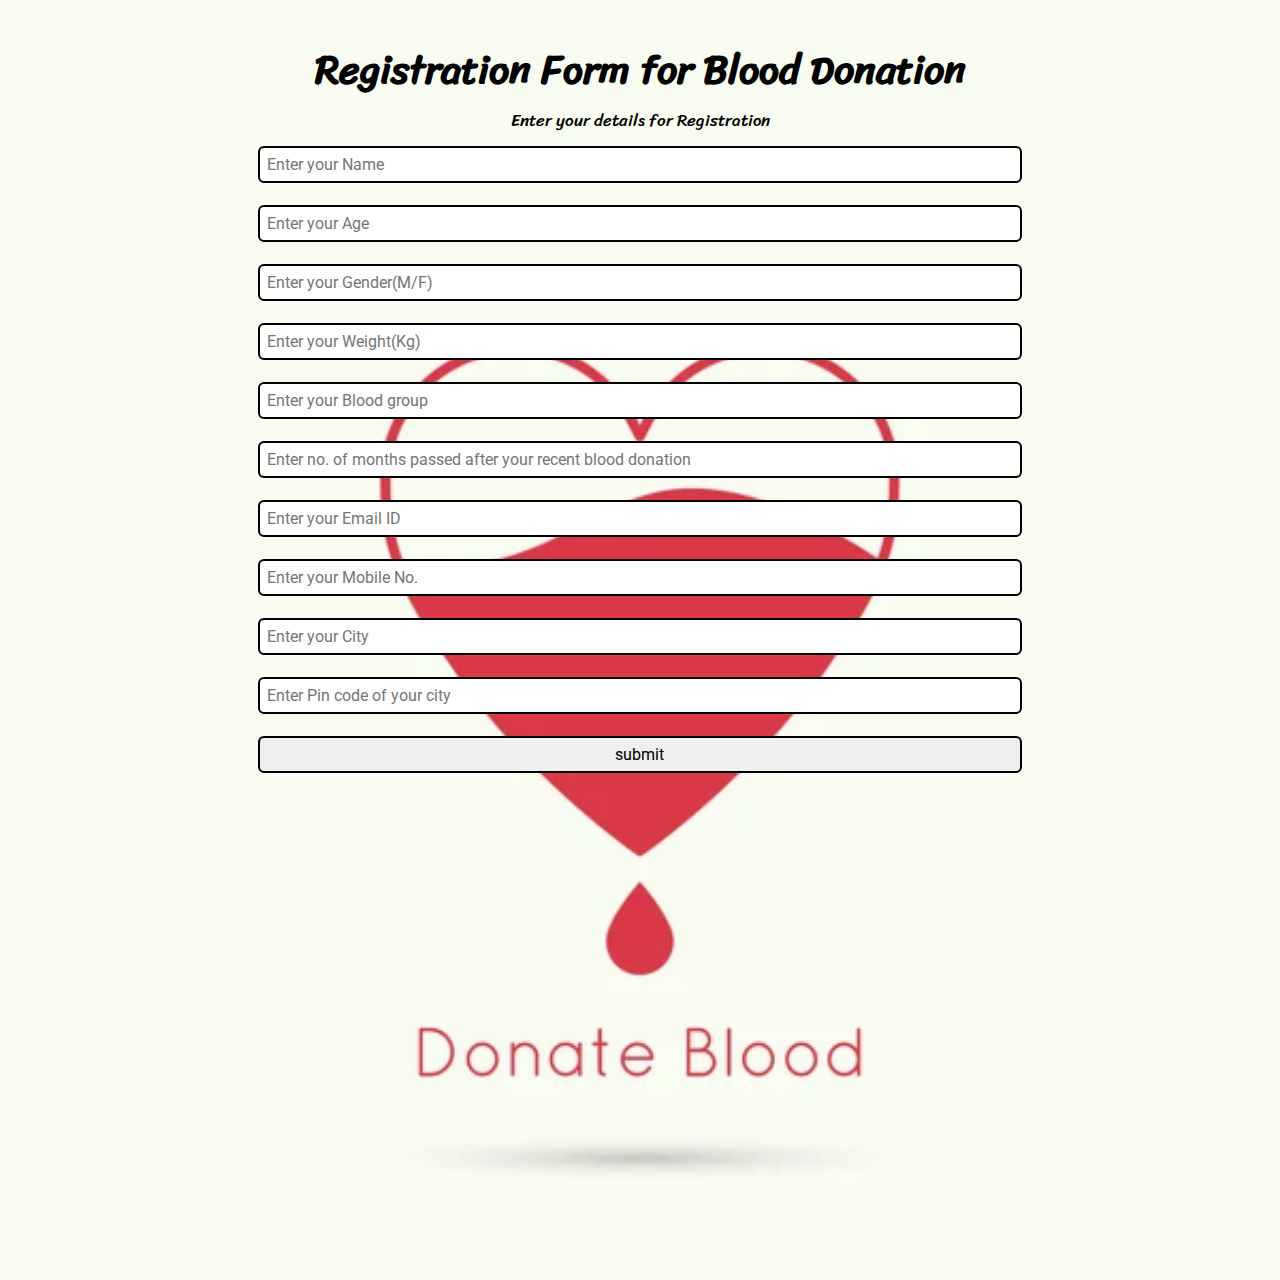
<file: MWA-yogeshwar-main/MWA-main/LAB 3/index.html>
<!DOCTYPE html>
<html lang="en">
  <head>
    <title>Blood Donation Camp</title>
    <link
      href="https://fonts.googleapis.com/css?family=Roboto|Sriracha&display=swap"
      rel="stylesheet"
    />

    <link rel="stylesheet" href="style.css" />
  </head>
  <body>
    <img class="bg" src="bg.jpg" alt="Blood donation bg" />
    <div class="container">
      <h1>Registration Form for Blood Donation</h1>
      <p>Enter your details for Registration</p>

      <form action="index1.php" method="post">
        <input
          type="text"
          name="name"
          id="name"
          placeholder="Enter your Name"
        />

        <input type="int" name="age" id="age" placeholder="Enter your Age" />
        <input
          type="text"
          name="gender"
          id="gender"
          placeholder="Enter your Gender(M/F)"
        />
        <input
          type="number"
          name="weight"
          id="weight"
          placeholder="Enter your Weight(Kg)"
        />

        <input
          type="text"
          name="bldgrp"
          id="bldgrp"
          placeholder="Enter your Blood group"
        />

        <input
          type="number"
          name="months"
          id="months"
          placeholder="Enter no. of months passed after your recent blood donation"
        />

        <input
          type="text"
          name="email"
          id="email"
          placeholder="Enter your Email ID"
        />
        <input
          type="number"
          name="mobile"
          id="mobile"
          placeholder="Enter your Mobile No."
        />

        <input
          type="text"
          name="city"
          id="city"
          placeholder="Enter your City"
        />

        <input
          type="number"
          name="pin"
          id="pin"
          placeholder="Enter Pin code of your city"
        />

        <input type="submit" value="submit" />
      </form>
    </div>
  </body>
</html>
</file>
<file: MWA-yogeshwar-main/MWA-main/LAB 3/style.css>
* {
  margin: 0px;
  padding: 0px;
  box-sizing: border-box;
  font-family: "Roboto", sans-serif;
}
.container {
  max-width: 80%;
  padding: 34px;
  margin: auto;
}
.container h1 {
  text-align: center;
  font-family: "Sriracha", cursive;
  font-size: 40px;
}

p {
  font-size: 17px;
  text-align: center;
  font-family: "Sriracha", cursive;
}

input,
textarea {
  display: block;
  border: 2px solid black;
  border-radius: 6px;
  outline: none;
  font-size: 16px;
  width: 80%;
  margin: 11px auto;
  padding: 7px;
}

form {
  display: flex;
  align-items: center;
  justify-content: center;
  flex-direction: column;
}

.btn {
  color: white;
  background: rgb(212, 5, 5);
  padding: 8px 12px;
  font-size: 20px;
  border: 2px solid white;
  border-radius: 14px;
  cursor: pointer;
}

.bg {
  width: 100%;
  position: absolute;
  z-index: -1;
  opacity: 0.8;
}

.submitMsg {
  color: green;
  font-size: 18px;
}
</file>
